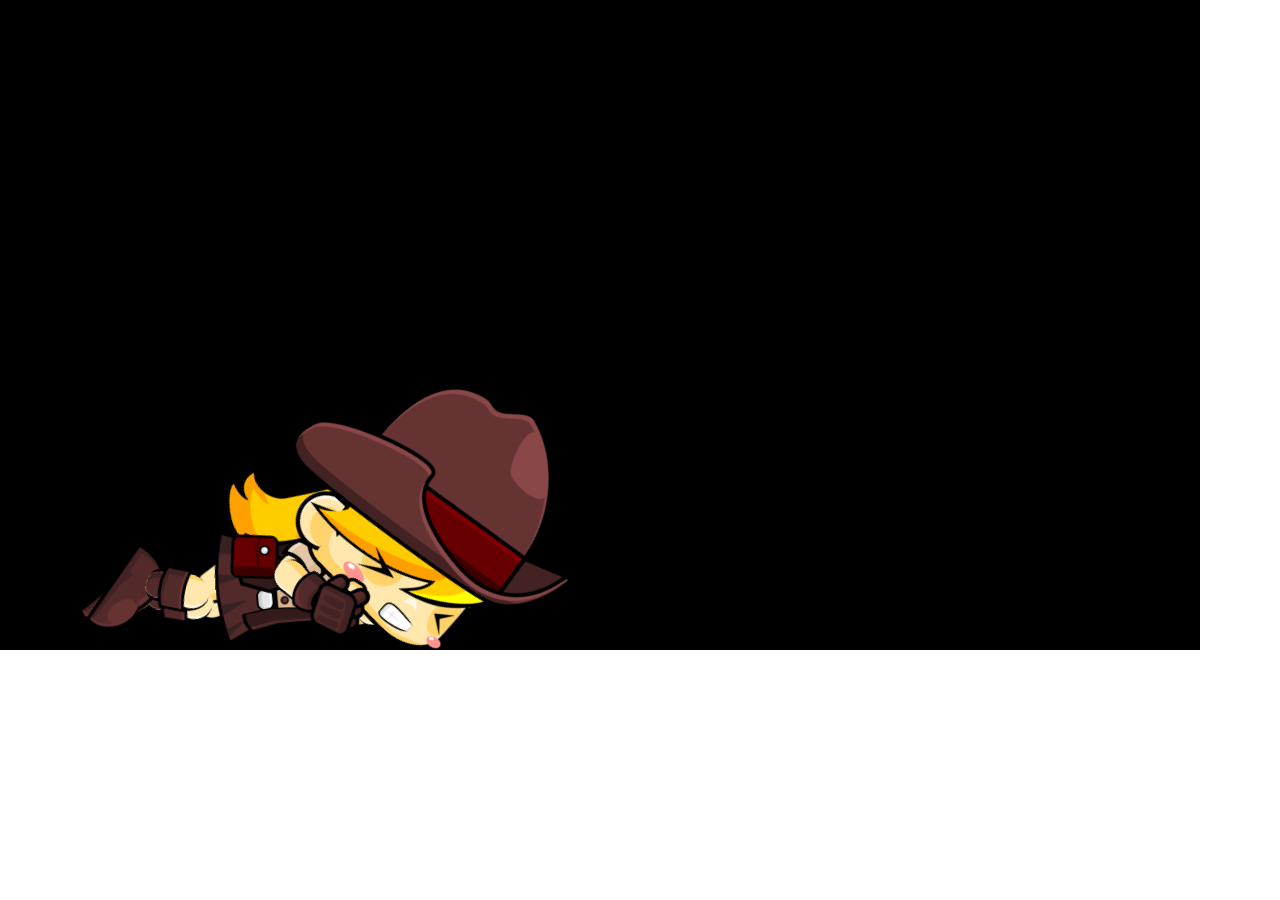
<file: Practica2/index.html>
<!DOCTYPE html>
<html>

	<head>
		<meta charset="utf-8" />
		<title>Infinite runner</title>

		<meta name="viewport" content="width=device-width, initial-scale=1.0">
		<meta name="mobile-web-app-capable" content="yes">
		<meta name="apple-mobile-web-app-capable" content="yes">

		<script type="text/javascript" src="js/phaser.min.js"></script>

		<style>
		  body {
		    padding: 0px;
		    margin: 0px;
		  }
		  </style>
	</head>

	<body>
		<!-- include the main game file -->
<script type="text/javascript">var game = new Phaser.Game(1200, 650, Phaser.AUTO, 'phaser-example', { preload: preload, create: create, update: update });

var sprite;

function preload() {

    //  37x45 is the size of each frame
    //  There are 18 frames in the PNG - you can leave this value blank if the frames fill up the entire PNG, but in this case there are some
    //  blank frames at the end, so we tell the loader how many to load
		j= 1;
    game.load.spritesheet('ms'+ (j++), 'assets/players/adventuregirl/dead.png', 605, 604);
    game.load.spritesheet('ms'+ (j++), 'assets/players/adventuregirl/idle.png', 641, 542);
    game.load.spritesheet('ms'+ (j++), 'assets/players/adventuregirl/jump.png', 641, 542);
    game.load.spritesheet('ms'+ (j++), 'assets/players/adventuregirl/melee.png', 641, 542);
    game.load.spritesheet('ms'+ (j++), 'assets/players/adventuregirl/run.png', 641, 542);
    game.load.spritesheet('ms'+ (j++), 'assets/players/adventuregirl/shoot.png', 641, 542);
    game.load.spritesheet('ms'+ (j++), 'assets/players/adventuregirl/slide.png', 641, 542);
    game.load.spritesheet('ms'+ (j++), 'assets/players/catndog/cat_dead.png', 556, 504);
    game.load.spritesheet('ms'+ (j++), 'assets/players/catndog/cat_fall.png', 542, 474);
    game.load.spritesheet('ms'+ (j++), 'assets/players/catndog/cat_hurt.png', 542, 474);
    game.load.spritesheet('ms'+ (j++), 'assets/players/catndog/cat_idle.png', 542, 474);
    game.load.spritesheet('ms'+ (j++), 'assets/players/catndog/cat_jump.png', 542, 474);
    game.load.spritesheet('ms'+ (j++), 'assets/players/catndog/cat_run.png', 542, 474);
    game.load.spritesheet('ms'+ (j++), 'assets/players/catndog/cat_slide.png', 542, 474);
    game.load.spritesheet('ms'+ (j++), 'assets/players/catndog/cat_walk.png', 542, 474);
    game.load.spritesheet('ms'+ (j++), 'assets/players/catndog/dog_dead.png', 580, 510);
    game.load.spritesheet('ms'+ (j++), 'assets/players/catndog/dog_fall.png', 547, 481);
    game.load.spritesheet('ms'+ (j++), 'assets/players/catndog/dog_hurt.png', 547, 481);
    game.load.spritesheet('ms'+ (j++), 'assets/players/catndog/dog_idle.png', 547, 481);
    game.load.spritesheet('ms'+ (j++), 'assets/players/catndog/dog_jump.png', 547, 481);
    game.load.spritesheet('ms'+ (j++), 'assets/players/catndog/dog_run.png', 547, 481);
    game.load.spritesheet('ms'+ (j++), 'assets/players/catndog/dog_slide.png', 547, 481);
    game.load.spritesheet('ms'+ (j++), 'assets/players/catndog/dog_walk.png', 547, 481);
    game.load.spritesheet('ms'+ (j++), 'assets/players/knight/attack.png', 587, 707);
    game.load.spritesheet('ms'+ (j++), 'assets/players/knight/dead.png', 944, 751);
    game.load.spritesheet('ms'+ (j++), 'assets/players/knight/idle.png', 587, 707);
    game.load.spritesheet('ms'+ (j++), 'assets/players/knight/jump.png', 587, 707);
    game.load.spritesheet('ms'+ (j++), 'assets/players/knight/jumpattack.png', 587, 707);
    game.load.spritesheet('ms'+ (j++), 'assets/players/knight/run.png', 587, 707);
    game.load.spritesheet('ms'+ (j++), 'assets/players/knight/walk.png', 587, 707);
    game.load.spritesheet('ms'+ (j++), 'assets/players/pumpking/dead.png', 986, 796);
    game.load.spritesheet('ms'+ (j++), 'assets/players/pumpking/idle.png', 579, 763);
    game.load.spritesheet('ms'+ (j++), 'assets/players/pumpking/jump.png', 579, 763);
    game.load.spritesheet('ms'+ (j++), 'assets/players/pumpking/run.png', 579, 763);
    game.load.spritesheet('ms'+ (j++), 'assets/players/pumpking/slide.png', 519, 562);
    game.load.spritesheet('ms'+ (j++), 'assets/players/pumpking/walk.png', 579, 763);
    game.load.spritesheet('ms'+ (j++), 'assets/players/ninjaboy/attack.png', 536, 495);
    game.load.spritesheet('ms'+ (j++), 'assets/players/ninjaboy/climb.png', 282, 464);
    game.load.spritesheet('ms'+ (j++), 'assets/players/ninjaboy/dead.png', 482, 498);
    game.load.spritesheet('ms'+ (j++), 'assets/players/ninjaboy/glide.png', 443, 454);
    game.load.spritesheet('ms'+ (j++), 'assets/players/ninjaboy/idle.png', 232, 439);
    game.load.spritesheet('ms'+ (j++), 'assets/players/ninjaboy/jump.png', 362, 483);
    game.load.spritesheet('ms'+ (j++), 'assets/players/ninjaboy/jumpattack.png', 504, 522);
    game.load.spritesheet('ms'+ (j++), 'assets/players/ninjaboy/jumpthrow.png', 360, 431);
    game.load.spritesheet('ms'+ (j++), 'assets/players/ninjaboy/run.png', 363, 458);
    game.load.spritesheet('ms'+ (j++), 'assets/players/ninjaboy/slide.png', 373, 351);
    game.load.spritesheet('ms'+ (j++), 'assets/players/ninjaboy/throw.png', 377, 451);
    game.load.spritesheet('ms'+ (j++), 'assets/players/ninjagirl/atack.png', 524, 565);
    game.load.spritesheet('ms'+ (j++), 'assets/players/ninjagirl/climb.png', 361, 497);
    game.load.spritesheet('ms'+ (j++), 'assets/players/ninjagirl/dead.png', 578, 599);
    game.load.spritesheet('ms'+ (j++), 'assets/players/ninjagirl/glide.png', 505, 474);
    game.load.spritesheet('ms'+ (j++), 'assets/players/ninjagirl/idle.png', 290, 500);
    game.load.spritesheet('ms'+ (j++), 'assets/players/ninjagirl/jump.png', 399, 543);
    game.load.spritesheet('ms'+ (j++), 'assets/players/ninjagirl/jumpattack.png', 495, 583);
    game.load.spritesheet('ms'+ (j++), 'assets/players/ninjagirl/jumpthrow.png', 425, 497);
    game.load.spritesheet('ms'+ (j++), 'assets/players/ninjagirl/run.png', 376, 520);
    game.load.spritesheet('ms'+ (j++), 'assets/players/ninjagirl/slide.png', 397, 401);
    game.load.spritesheet('ms'+ (j++), 'assets/players/ninjagirl/throw.png', 383, 514);
    game.load.spritesheet('ms'+ (j++), 'assets/players/robot/dead.png', 562, 519);
    game.load.spritesheet('ms'+ (j++), 'assets/players/robot/idle.png', 567, 556);
    game.load.spritesheet('ms'+ (j++), 'assets/players/robot/jump.png', 567, 556);
    game.load.spritesheet('ms'+ (j++), 'assets/players/robot/jumpmelle.png', 567, 556);
    game.load.spritesheet('ms'+ (j++), 'assets/players/robot/jumpshoot.png', 567, 556);
    game.load.spritesheet('ms'+ (j++), 'assets/players/robot/melee.png', 567, 556);
    game.load.spritesheet('ms'+ (j++), 'assets/players/robot/run.png', 567, 556);
    game.load.spritesheet('ms'+ (j++), 'assets/players/robot/runshoot.png', 567, 556);
    game.load.spritesheet('ms'+ (j++), 'assets/players/robot/shoot.png', 567, 556);
    game.load.spritesheet('ms'+ (j++), 'assets/players/robot/slide.png', 567, 556);
    game.load.spritesheet('ms'+ (j++), 'assets/players/adventureboy/dead.png', 588, 600);
    game.load.spritesheet('ms'+ (j++), 'assets/players/adventureboy/idle.png', 319, 486);
    game.load.spritesheet('ms'+ (j++), 'assets/players/adventureboy/jump.png', 407, 536);
    game.load.spritesheet('ms'+ (j++), 'assets/players/adventureboy/run.png', 415, 507);
    game.load.spritesheet('ms'+ (j++), 'assets/players/adventureboy/slide.png', 394,389);
    game.load.spritesheet('ms'+ (j++), 'assets/players/zombie/female_attack.png', 521, 576);
    game.load.spritesheet('ms'+ (j++), 'assets/players/zombie/female_dead.png', 684, 627);
    game.load.spritesheet('ms'+ (j++), 'assets/players/zombie/female_idle.png', 521, 576);
    game.load.spritesheet('ms'+ (j++), 'assets/players/zombie/female_walk.png', 521, 576);
    game.load.spritesheet('ms'+ (j++), 'assets/players/zombie/man_attack.png', 430, 519);
    game.load.spritesheet('ms'+ (j++), 'assets/players/zombie/man_dead.png', 629, 526);
    game.load.spritesheet('ms'+ (j++), 'assets/players/zombie/man_idle.png', 430, 519);
    game.load.spritesheet('ms'+ (j++), 'assets/players/zombie/man_walk.png', 430, 519);
}

function create() {

    sprite = game.add.sprite(40, 100, 'ms1');
		sprite.scale.setTo(1);

    sprite.animations.add('walk');

    sprite.animations.play('walk', 20, true);

    game.input.onDown.addOnce(changeMummy, this);
}

  i = 0;
function changeMummy() {

    i++;


    sprite.loadTexture('ms'+i, 0);

    sprite.animations.add('walk');

    sprite.animations.play('walk', 15, true);

}

//  update isn't called until 'create' has completed. If you need to process stuff before that point (i.e. while the preload is still happening)
//  then create a function called loadUpdate() and use that
function update() {
        game.input.onDown.addOnce(changeMummy, this);


}</script>
	</body>
</html>
</file>
